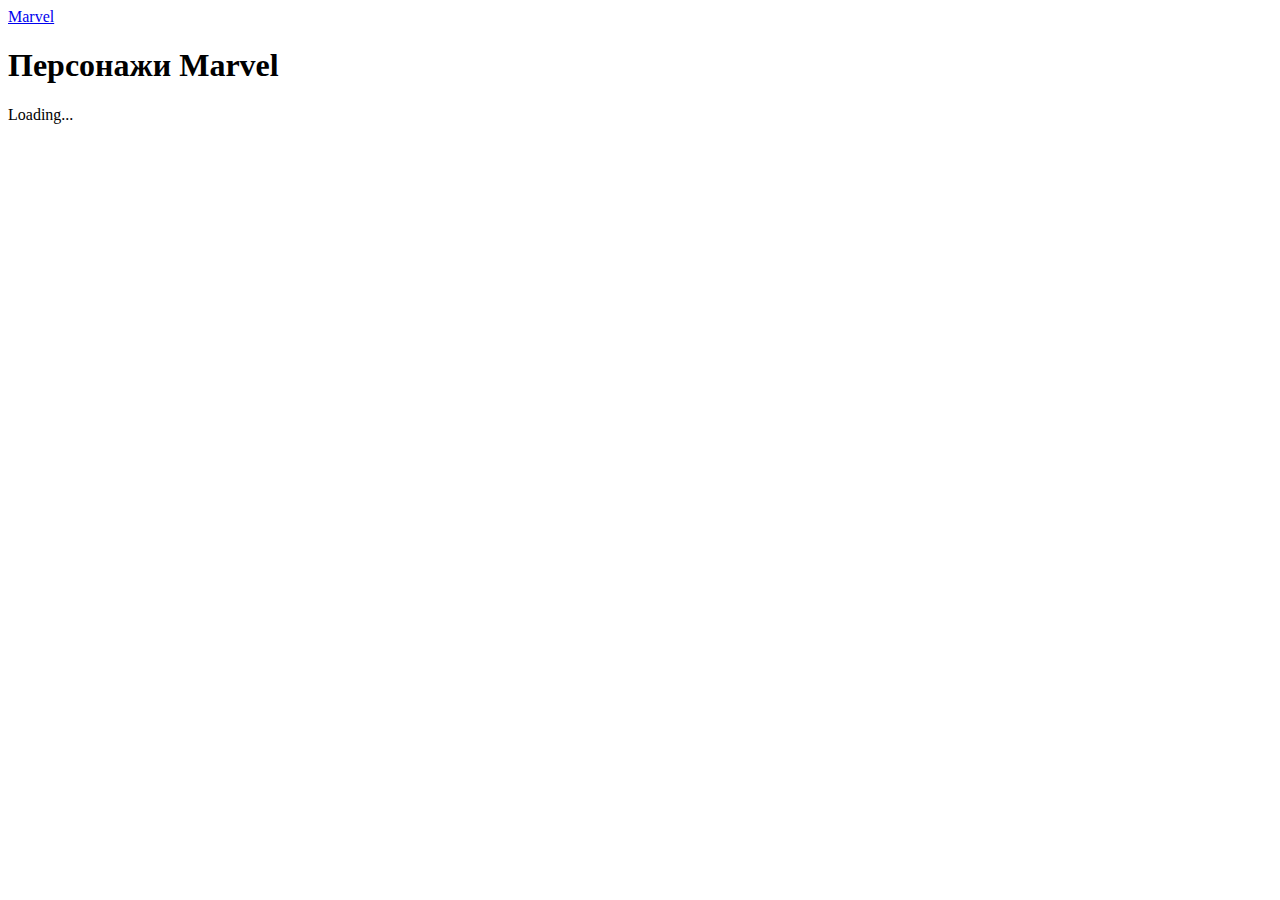
<file: 3. js/3. Разработка сайта/index.html>
<!DOCTYPE html>
<html lang="ru">
<head>
    <meta charset="utf-8">
    <meta http-equiv="X-UA-Compatible" content="IE=edge">
    <meta name="viewport" content="width=device-width,initial-scale=1.0">
    <!-- Bootstrap CSS -->
    <link href="https://cdn.jsdelivr.net/npm/bootstrap@5.0.1/dist/css/bootstrap.min.css"
          rel="stylesheet"
          integrity="sha384-+0n0xVW2eSR5OomGNYDnhzAbDsOXxcvSN1TPprVMTNDbiYZCxYbOOl7+AMvyTG2x"
          crossorigin="anonymous"
    >
    <title>marvel</title>
</head>
<body>

<nav class="navbar navbar-dark bg-dark">
    <div class="container-fluid">
        <a href="#" class="navbar-brand">Marvel</a>
    </div>
</nav>

<div class="container">

    <h1 class="pt-3 pb-3">Персонажи Marvel</h1>

    <div class="row" id="character-card-box">
        <div class="d-flex justify-content-center">
            <div class="spinner-border text-danger center" role="status">
                <span class="visually-hidden">Loading...</span>
            </div>
        </div>
    </div>

    <div id="character-modal-box"></div>

</div>

<script src="https://cdn.jsdelivr.net/npm/bootstrap@5.0.1/dist/js/bootstrap.bundle.min.js"
        integrity="sha384-gtEjrD/SeCtmISkJkNUaaKMoLD0//ElJ19smozuHV6z3Iehds+3Ulb9Bn9Plx0x4"
        crossorigin="anonymous"
></script>

<script src="index.js"></script>
<script src="start.js"></script>
<script>
    document.addEventListener("DOMContentLoaded", () => {
        start();
    });
</script>

</body>
</html>
</file>
